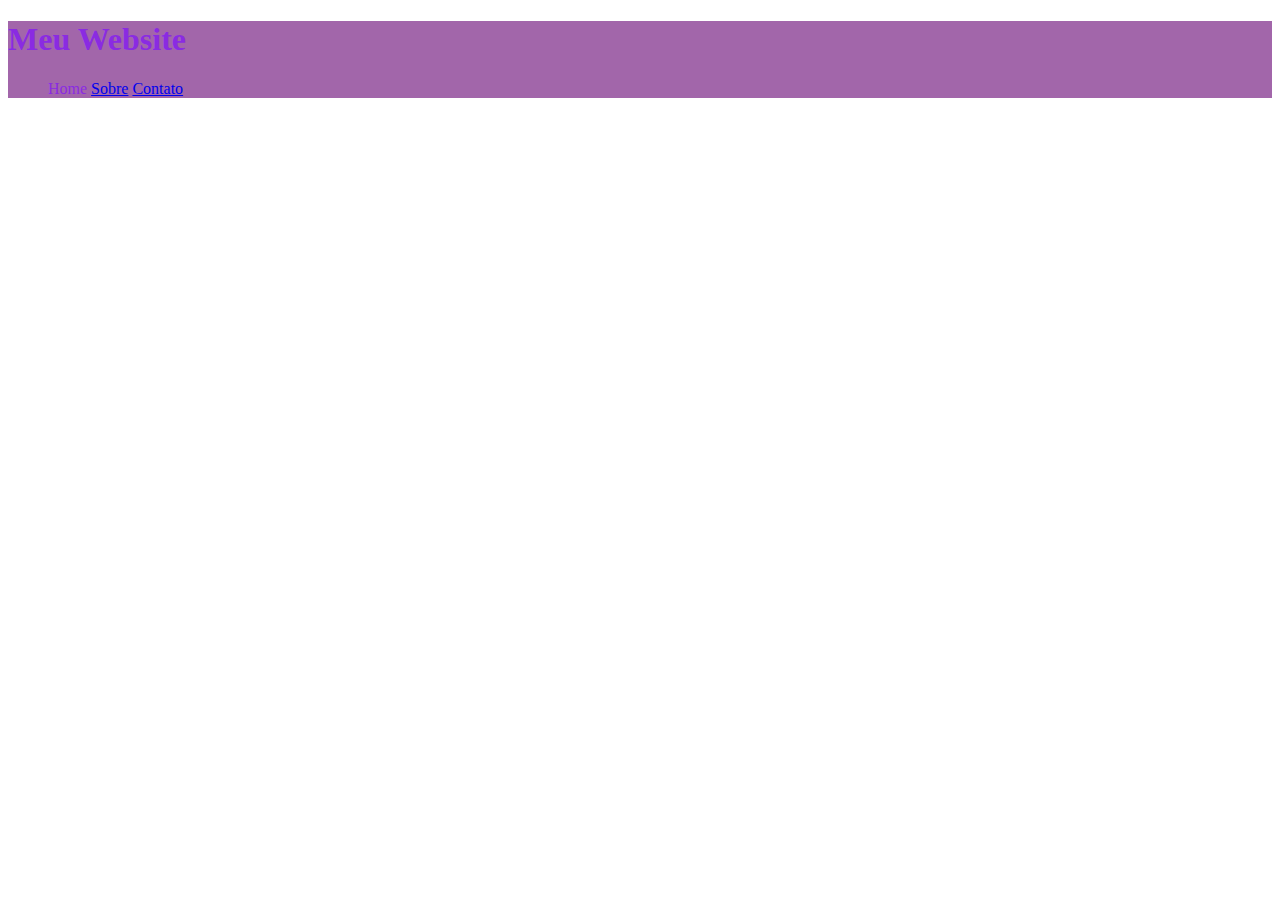
<file: AULA 30-03/index.html>
<!DOCTYPE html>
<html lang="pt-BR">
<head>
    <meta charset="UTF-8">
    <meta http-equiv="X-UA-Compatible" content="IE=edge">
    <meta name="viewport" content="width=device-width, initial-scale=1.0">
    <title>Meu Website</title>
    <style type="text/css">
        div{
            background-color: rgb(162, 102, 170);
            color: blueviolet;
        }

        li{
            display: inline;
        }
    </style>
</head>
<body>
    <div>
    <!-- <div style="background-color: rgb(162, 102, 170);"> -->
        <h1>Meu Website</h1>
        <ul>
            <li>
                <a>Home</a>
            </li>
            <li>
                <a href="pages/sobre.html">Sobre</a>
            </li>
            <li>
                <a href="pages/contato.html">Contato</a>
            </li>
        </ul>
    </div>
   
</body>
</html>
</file>
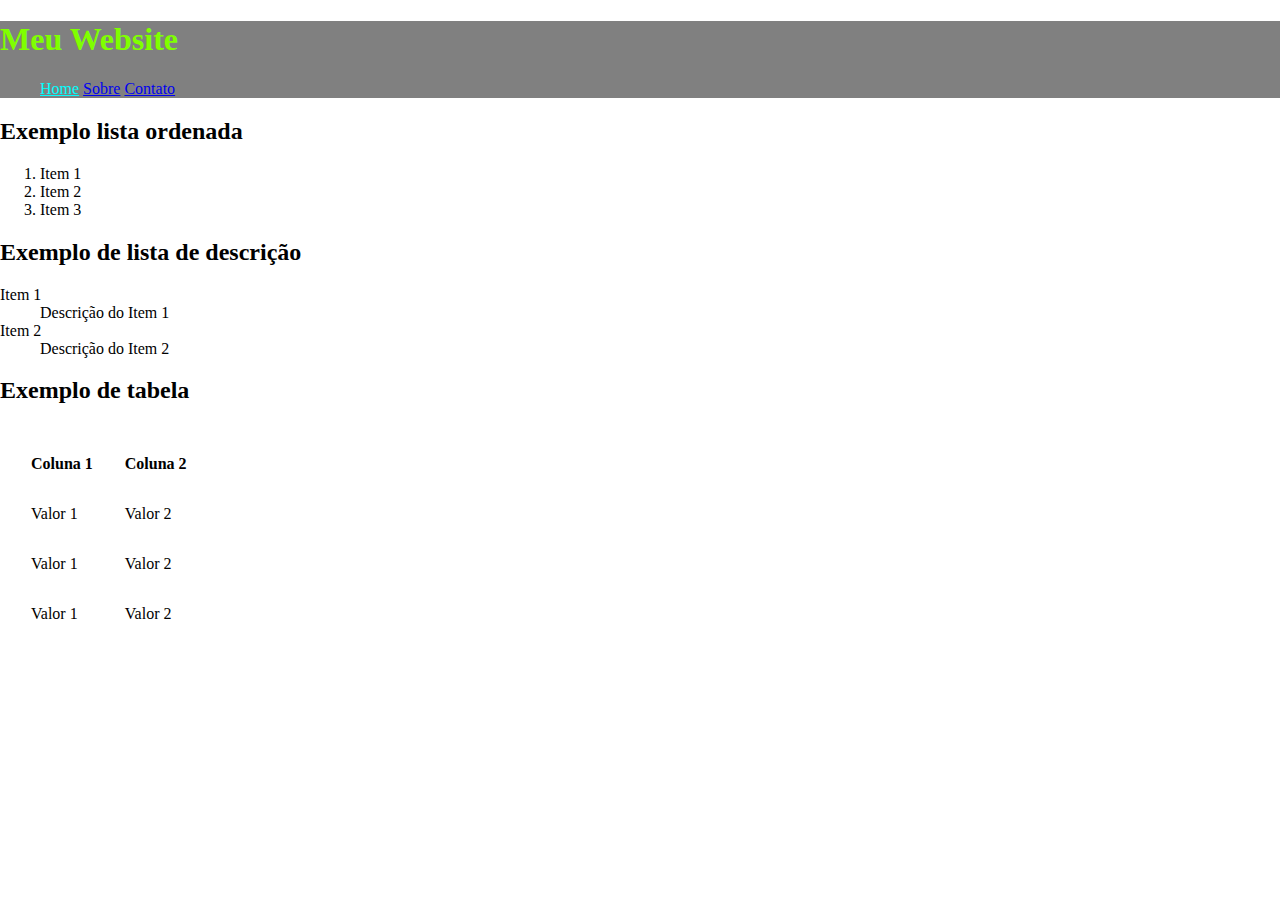
<file: aula2_web/index.html>
<!DOCTYPE html>
<html lang="pt-BR">

<head>
    <meta charset="UTF-8">
    <meta http-equiv="X-UA-Compatible" content="IE=edge">
    <meta name="viewport" content="width=device-width, initial-scale=1.0">
    <link rel="stylesheet" href="style/style.css">
    <title>Meu Website</title>
    <!-- <style type="text/css">
        div {
            background-color: gray;
            color: red;
        }
        li {
            display: inline;
        }
    </style> -->
</head>

<body>

    <!-- <div style="background-color: gray;
                color: red;"> -->
    <div>
        <!--Jogue aqui o h1-->
        <h1 id="titulo-home">Meu Website</h1>
        <!--Jogue aqui o seu menu feito com ul-->
        <!-- <ul id="menu"> -->
        <ul class="menu">
            <!-- <li class="item_menu"> -->
            <li>
                <a href="./index.html">Home</a>
            </li>
            <li>
                <a href="pages/sobre.html">Sobre</a>
            </li>
            <li>
                <a href="pages/contato.html">Contato</a>
            </li>
        </ul>
    </div>

    <!-- Lista ordenada com <ol> -->
    <h2>Exemplo lista ordenada</h2>
    <ol>
        <li>Item 1</li>
        <li>Item 2</li>
        <li>Item 3</li>
    </ol>

    <!-- Lista de descrição dl -->
    <h2>Exemplo de lista de descrição</h2>
    <dl>
        <dt>Item 1</dt>
        <dd>Descrição do Item 1</dd>

        <dt>Item 2</dt>
        <dd>Descrição do Item 2</dd>
    </dl>

    <h2>Exemplo de tabela</h2>
    <table cellspacing="30px">
        <tr>
            <th>Coluna 1</th>
            <th>Coluna 2</th>
        </tr>
        <tr>
            <td>Valor 1</td>
            <td>Valor 2</td>
        </tr>
        <tr>
            <td>Valor 1</td>
            <td>Valor 2</td>
        </tr>
        <tr>
            <td>Valor 1</td>
            <td>Valor 2</td>
        </tr>
    </table>
</body>

</html>
</file>
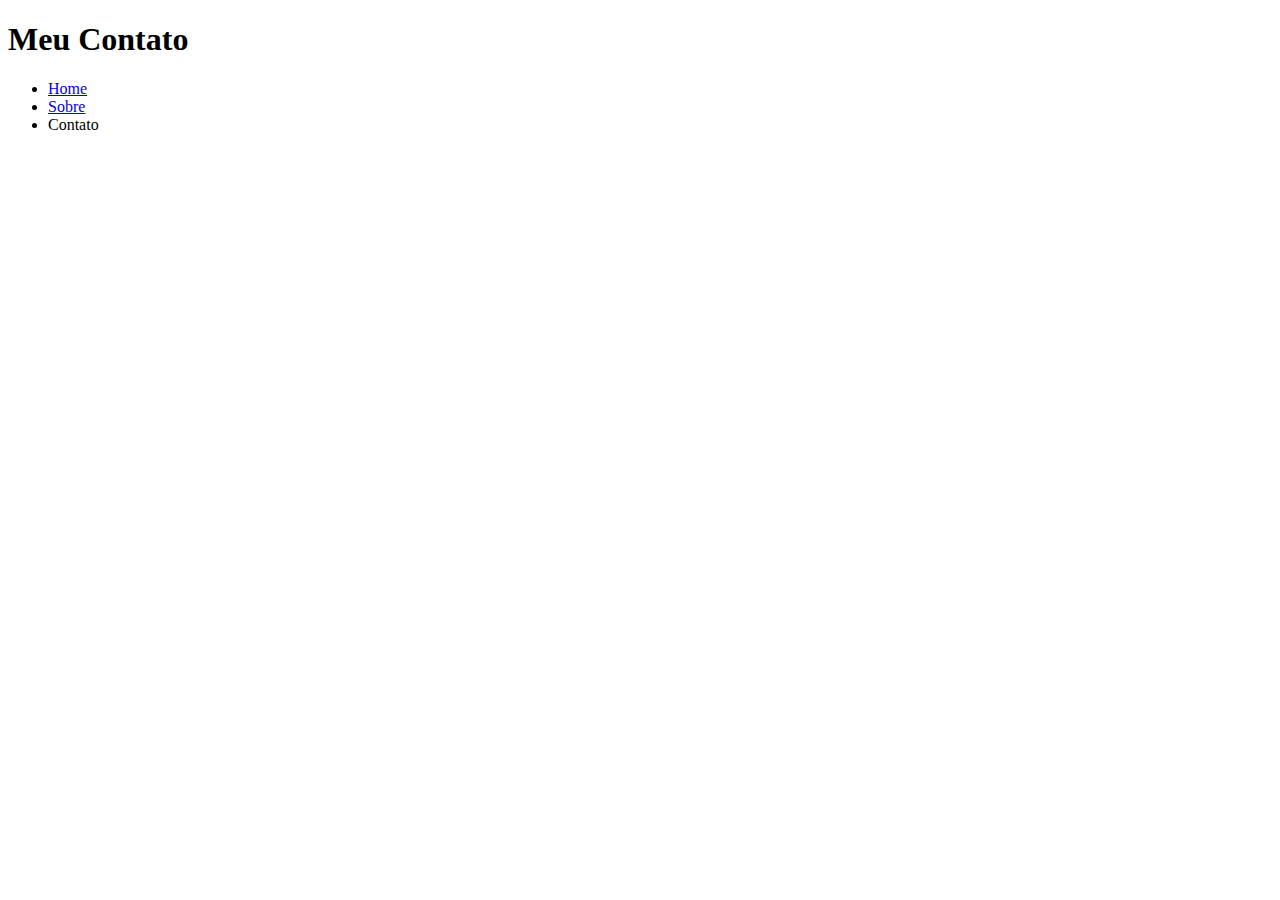
<file: AULA 30-03/pages/contato.html>
<!DOCTYPE html>
<html lang="pt-BR">
<head>
    <meta charset="UTF-8">
    <meta http-equiv="X-UA-Compatible" content="IE=edge">
    <meta name="viewport" content="width=device-width, initial-scale=1.0">
    <title>Document</title>
</head>
<body>
    <h1>Meu Contato</h1>
    <ul>
        <li>
            <a href="../index.html">Home</a>
        </li>
        <li>
            <a href="sobre.html">Sobre</a>
        </li>
        <li>
            <a>Contato</a>
        </li>
    </ul>
</body>
</html>
</file>
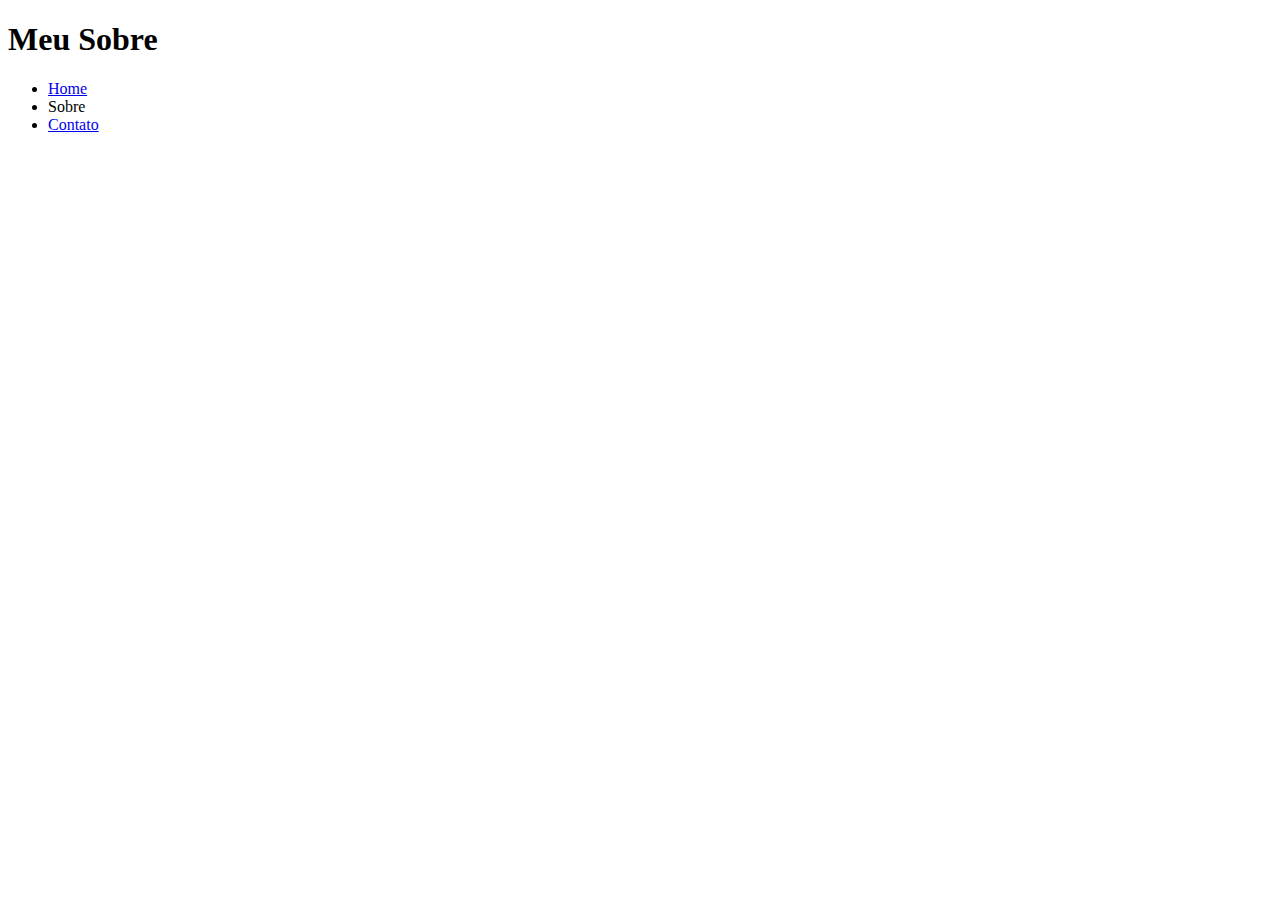
<file: AULA 30-03/pages/sobre.html>
<!DOCTYPE html>
<html lang="en">
<head>
    <meta charset="UTF-8">
    <meta http-equiv="X-UA-Compatible" content="IE=edge">
    <meta name="viewport" content="width=device-width, initial-scale=1.0">
    <title>Document</title>
</head>
<body>
    <h1>Meu Sobre</h1>
    <ul>
        <li>
            <a href="../index.html">Home</a>
        </li>
        <li>
            <a>Sobre</a>
        </li>
        <li>
            <a href="contato.html">Contato</a>
        </li>
    </ul>
</body>
</html>
</file>
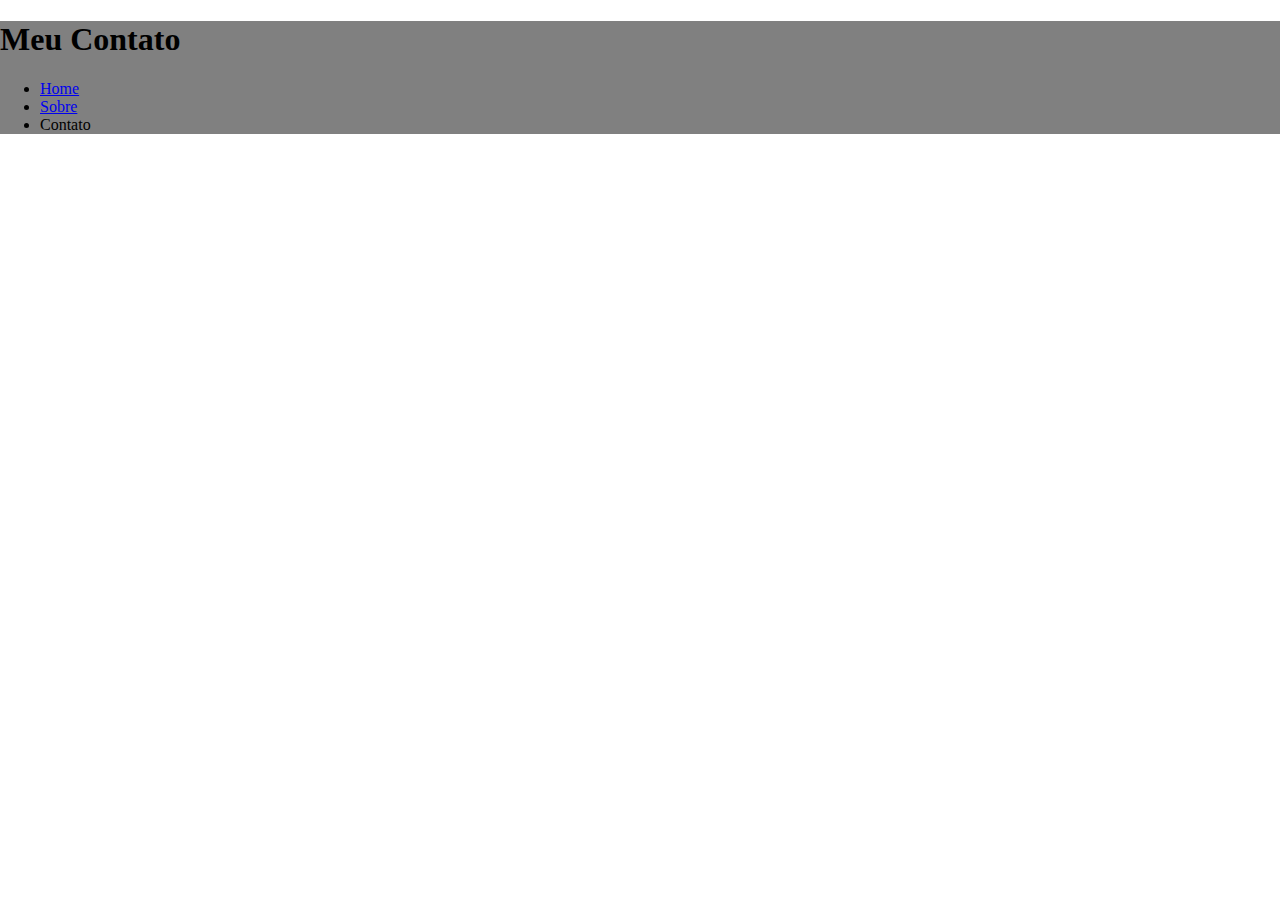
<file: aula2_web/pages/contato.html>
<!DOCTYPE html>
<html lang="pt-BR">
    <head>
        <meta charset="UTF-8">
        <meta http-equiv="X-UA-Compatible" content="IE=edge">
        <meta name="viewport" content="width=device-width, initial-scale=1.0">
        <link rel="stylesheet" href="../style/style.css">
        <title>Meu Website</title>
    </head>
    <body>
        <div>
            <h1>Meu Contato</h1>
            <ul>
                <li>
                    <a href="../index.html">Home</a>
                </li>
                <li>
                    <a href="sobre.html">Sobre</a>
                </li>
                <li>
                    <a>Contato</a>
                </li>
            </ul>
        </div>        
    </body>
</html>
</file>
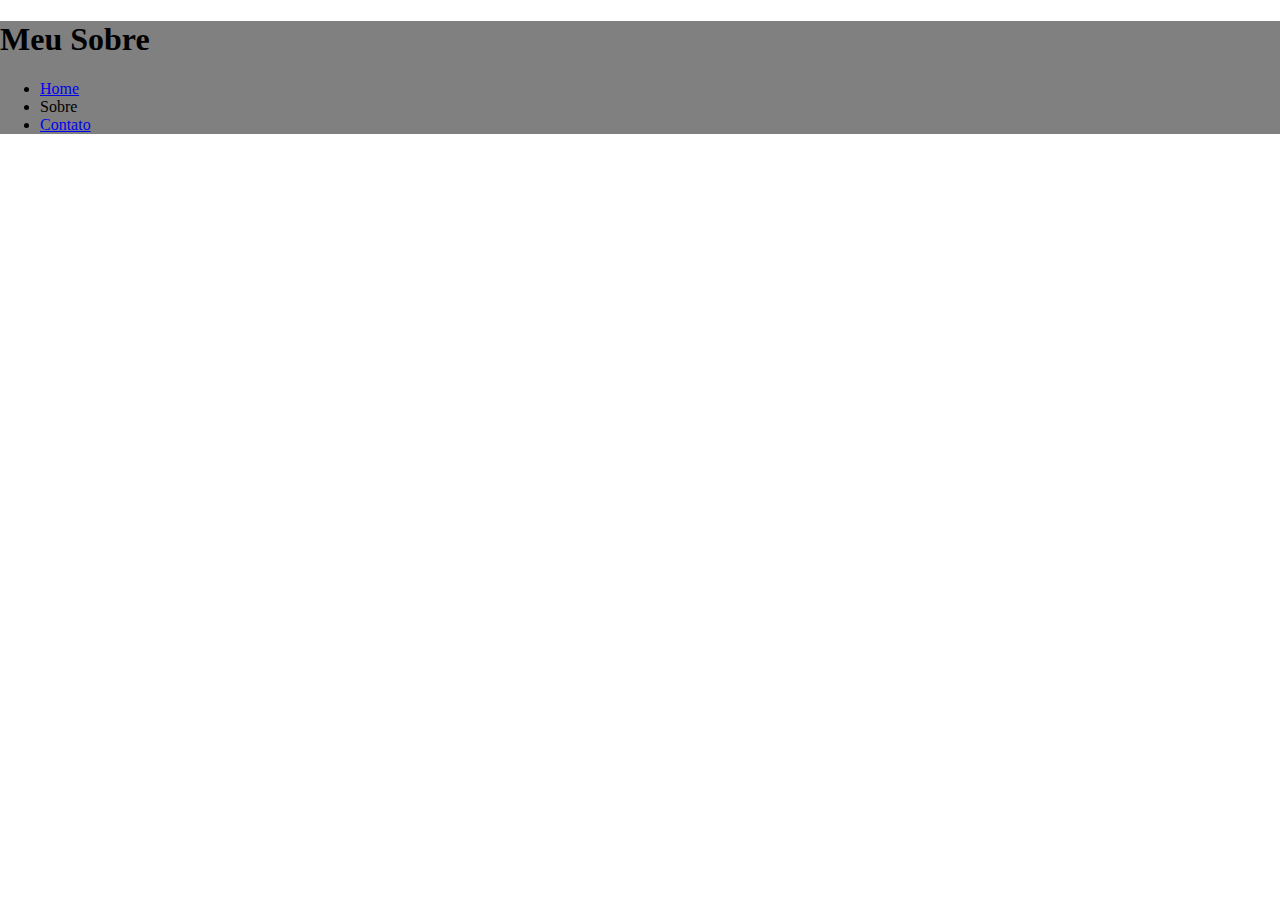
<file: aula2_web/pages/sobre.html>
<!DOCTYPE html>
<html lang="pt-BR">
    <head>
        <meta charset="UTF-8">
        <meta http-equiv="X-UA-Compatible" content="IE=edge">
        <meta name="viewport" content="width=device-width, initial-scale=1.0">
        <link rel="stylesheet" href="../style/style.css">    
        <title>Meu Website</title>
    </head>
    <body>
        <div>
            <h1>Meu Sobre</h1>
            <ul>
                <li>
                    <a href="../index.html">Home</a>
                </li>
                <li>
                    <a>Sobre</a>
                </li>
                <li>
                    <a href="contato.html">Contato</a>
                </li>
            </ul>
        </div>        
    </body>
</html>
</file>
<file: aula2_web/style/style.css>
body {
    margin: 0;
    padding: 0;
}

div {
    background-color: gray;
}

/* Seleção por id (começa com #) */
#titulo-home {
    color: chartreuse;
}

a[href="./index.html"]{
    color: aqua;
}

/* Seleção por classe (começa com .) */
/* .item_menu {
    display: inline;
} */

/* Seleção com combinador > */
.menu > li {
/* #menu > li { */
    display: inline;
}

.menu a:hover{
    color: yellow;
}
</file>
